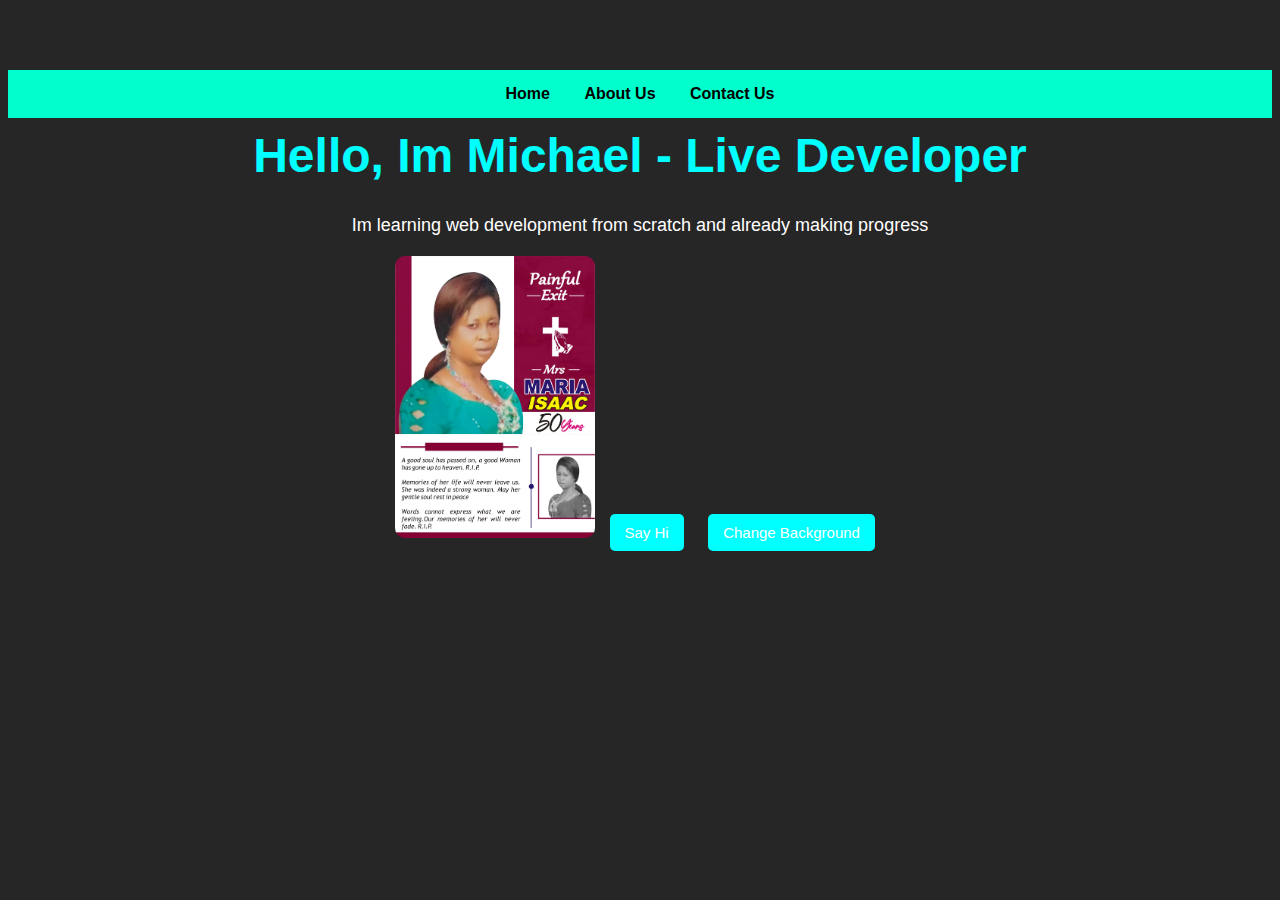
<file: index.html>
<!DOCTYPE html>
<html>
    <meta name="viewport" content="width=device-width,initial-scale=1.0">

<head>
    <title>MY PROJECT</title>
    <link rel="stylesheet" href="style.css">
</head>
<body>
    <nav><a href="index.html">Home</a>
    <a href="about.html">About Us</a>
    <a href="contact.html">Contact Us</a>
    
    </nav>
    <h1>Hello, Im Michael - Live Developer</h1>
    <p>Im learning web development from scratch and already making progress</p>
    <img src="pics1.JPG" alt="My Photo" width="200"/>
    <button onclick="showAlert()">Say Hi</button>
    <button onclick="changeBackground()">Change Background</button>    
</body>
<script>
    function showAlert(){
        alert("you are doing great, keep going");}
        function changeBackground(){
            document.body.style.backgroundColor="#333";
        }

</script>
</html>
</file>
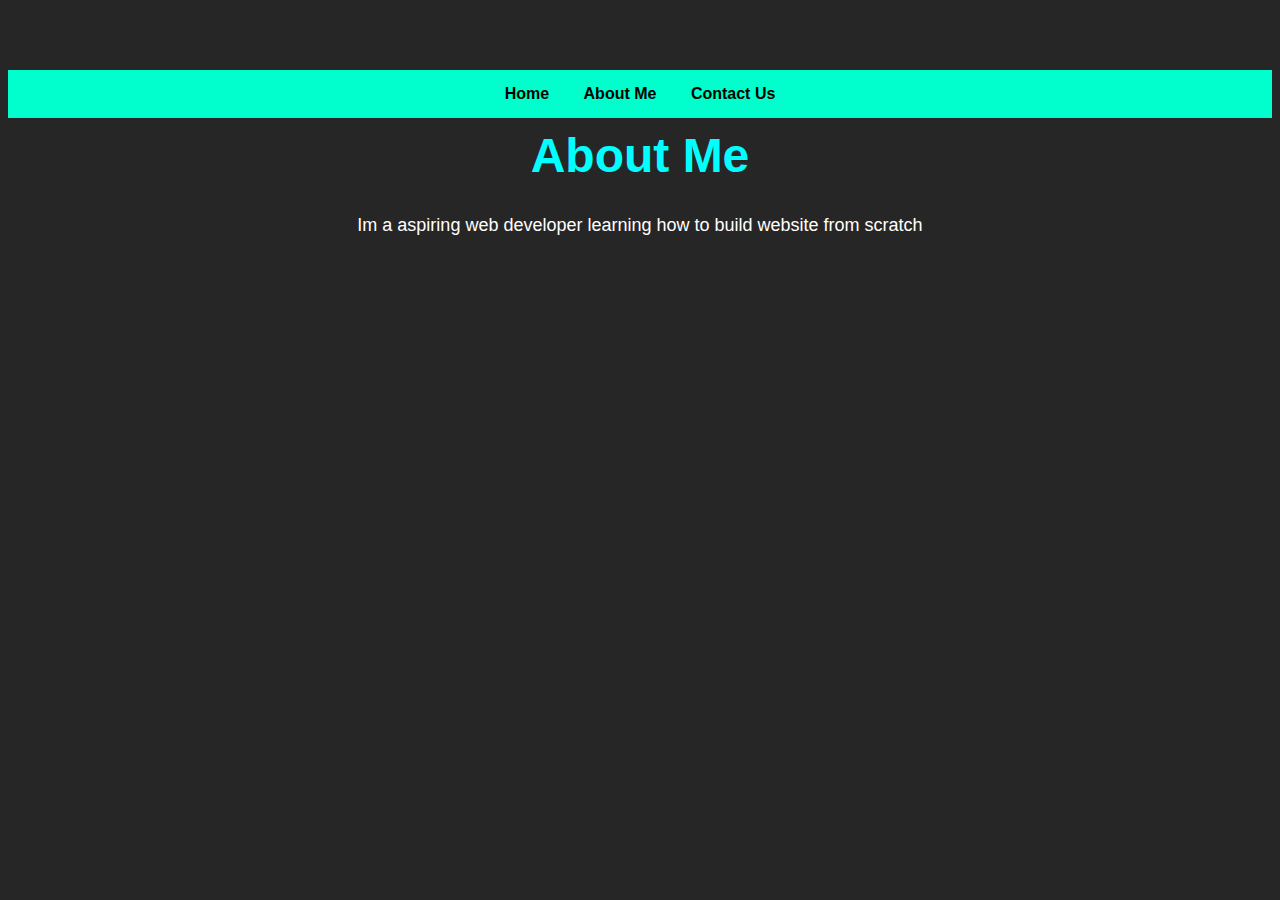
<file: about.html>
<html>
        <meta name="viewport" content="width=device-width,initial-scale=1.0">

<head>
    <title>MY PROJECT</title>
    <link rel="stylesheet" href="style.css">
</head>
<body>
    <nav>
        <a href="index.html">Home</a>
        <a href="about.html">About Me</a>
        <a href="contact.html">Contact Us</a>
    </nav> 

    <h1>About Me</h1>
    <p>Im a aspiring web developer learning how to build website from scratch</p>
</body>


</script>
</html>
</file>
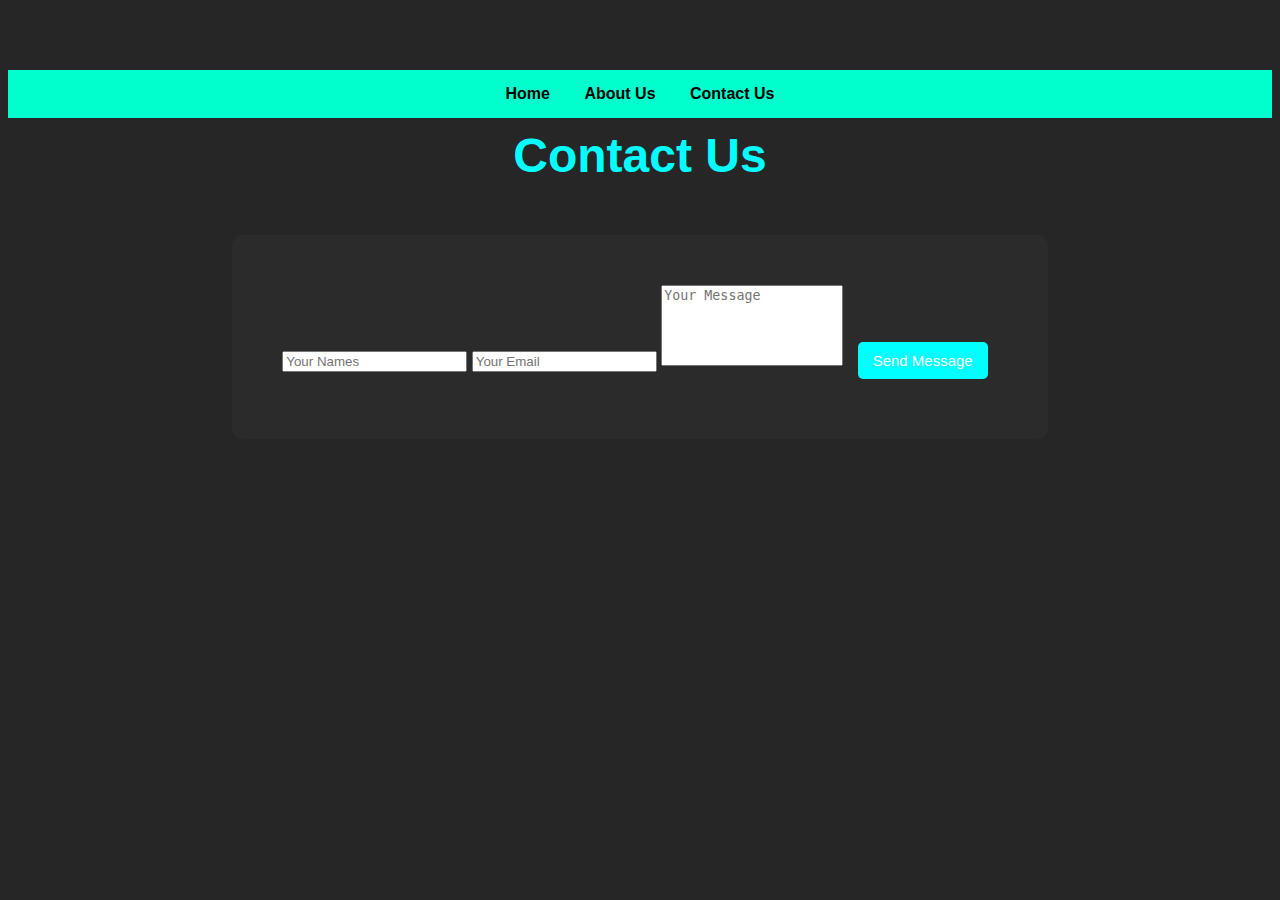
<file: contact.html>
<html>
        <meta name="viewport" content="width=device-width,initial-scale=1.0">

<head>
    <title>MY PROJECT</title>
    <link rel="stylesheet" href="style.css">
</head>
<body>
    <nav>
        <a href="index.html">Home</a>
        <a href="about.html">About Us</a>
        <a href="contact.html">Contact Us</a>
    </nav> 

    <h1>Contact Us</h1>
    <form onsubmit="handleSubmit(event)">
        <input type="text" placeholder="Your Names" required>
        <input type="text" placeholder="Your Email" required>
        <textarea placeholder="Your Message" rows="5" required></textarea>
        <button type="submit">Send Message</button>

    </form>
    
</body>
<script>
function handleSubmit(e){
    e.preventDefault();
    alert("Messages sent successfully! (but not reallyy - we need backend for that)" )
}

</script>


</html>
</file>
<file: style.css>
nav{
    background-color: #00ffcc;
    padding: 15px;
}

nav a{
    color: black;
    margin: 0 15px;
    text-decoration: none;
    font-weight: bold;

}

nav a:hover{
    text-decoration: underline;
}

body{

    background-color: rgb(39, 38, 38);
    color: white;
    margin-top: 20px;
    text-align: center;
    font-family: Arial, Helvetica, sans-serif;
    padding-top: 50px;
}

h1{
    color: aqua;
    font-size: 48px;
    margin-top: 10px;
    font-family: 'Franklin Gothic Medium', 'Arial Narrow', Arial, sans-serif;
}

p{
    color: white;
    font-size: 18px;
    margin: 20px;
}

img{
    border-radius: 10px;
    
}

button{

    background-color: aqua;
    color: white;
    padding: 10px 15px;
    font-family: Arial, Helvetica, sans-serif;
    font-size: 15px;
    cursor: pointer;
    margin-top: 10px;
    border: none;
    border-radius: 5px;
    margin: 10px;

}

button:hover{
    background-color: #009e867c;
}

form{

    background-color: #2b2b2b;
    padding: 50px;
    border-radius: 10px;
    display: inline-block;
    margin-top: 20px;

}
input.textarea{
    width: 300px;
    padding: 10px;
    border-radius: 10px;
    border: none;
    margin-bottom: 10px;
}

textarea{
    resize: none;
}

input:focus, textarea:focus{
    outline:2px solid #00ffcc;
}

/*Responsive design for small screens*/
@media(max-width:600px) {
    body{
        padding: 10px;
        font-size: 16px;
    }
    img{
        width: 80%;
    }
    
    button{
        width: 100%;
        font-size: 16px;
    }
    nav a {
        display: block;
        margin: 10px 0;
    }

}
</file>
